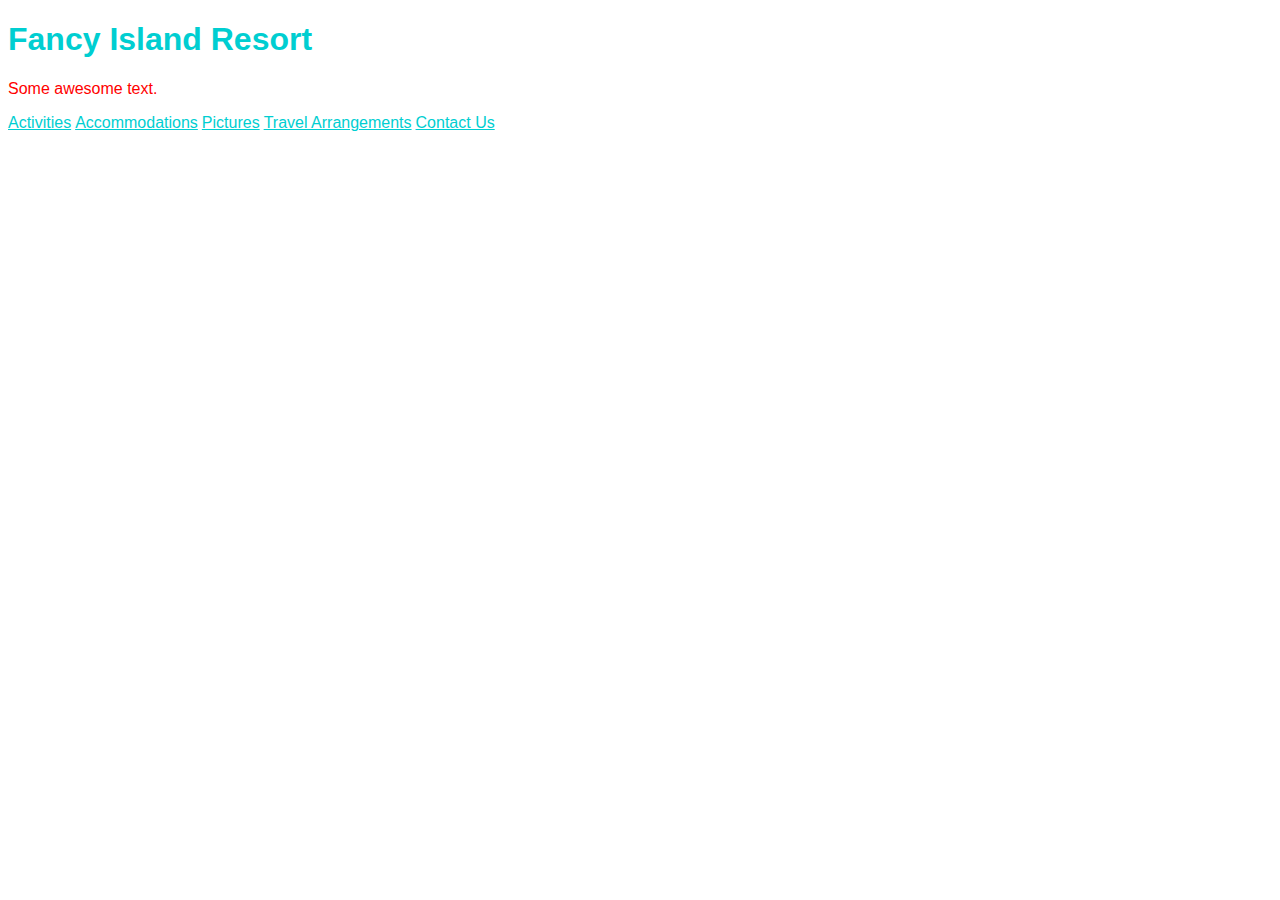
<file: index.html>
<!DOCTYPE html>

<html>
  <header>
    <link href="css/styles.css" rel="stylesheet" type="text/css">
  </header>
  <title>For Test Branch</title>
  <h1>Fancy Island Resort</h1>
  <p>Some awesome text.</p>
  <a href="activities.html">Activities</a>
  <a href="accommodations.html">Accommodations</a>
  <a href="pictures.html">Pictures</a>
  <a href="travel-arrangements.html">Travel Arrangements</a>
  <a href="contact.html">Contact Us</a>
</html>
</file>
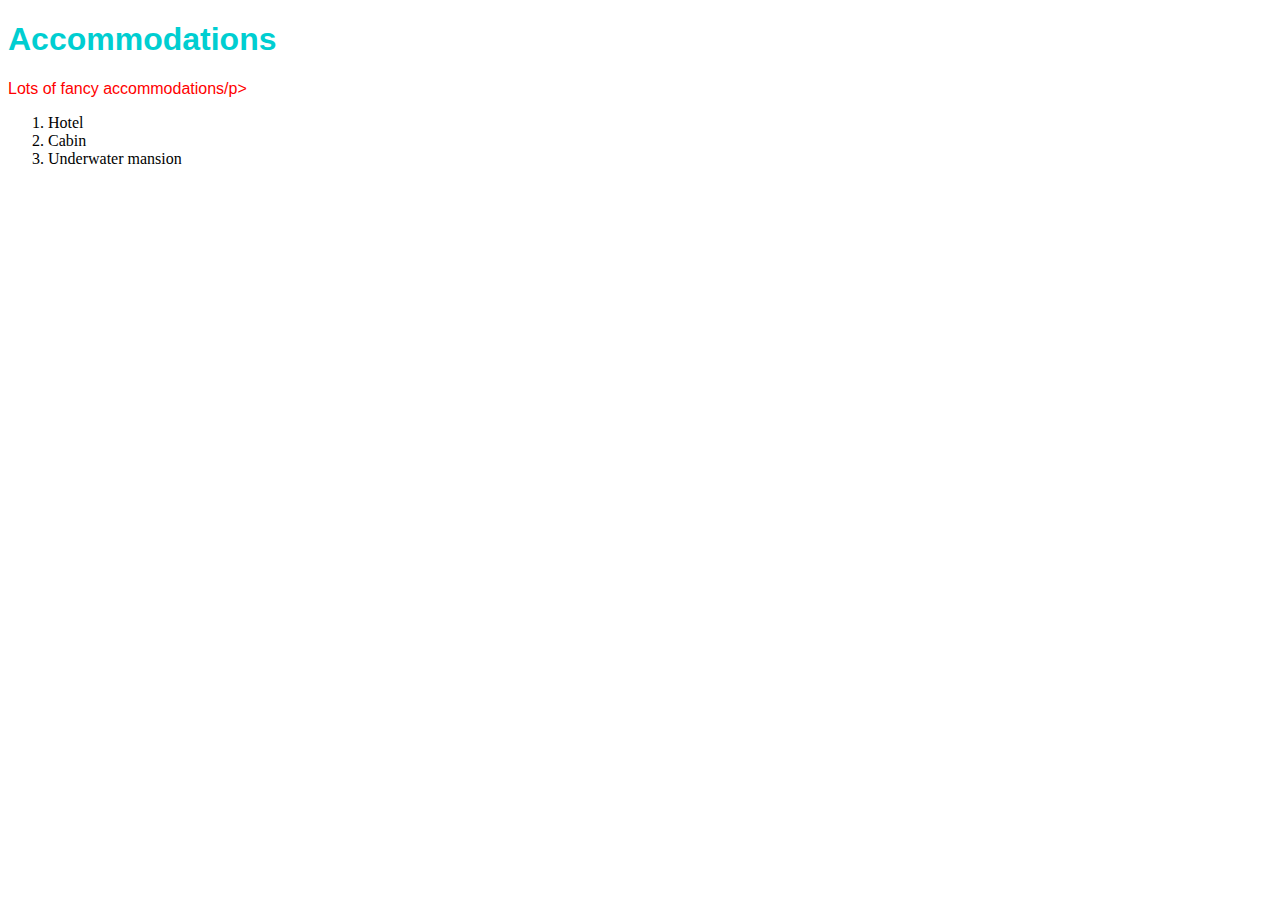
<file: accommodations.html>
<!DOCTYPE html>

<html>
  <header>
    <link href="css/styles.css" rel="stylesheet" type="text/css">
  </header>
  <title>Accommodations</title>
  <h1>Accommodations</h1>
  <p>Lots of fancy accommodations/p>
    <ol>
      <li>Hotel</li>
      <li>Cabin</li>
      <li>Underwater mansion</li>
    </ol>
</html>
</file>
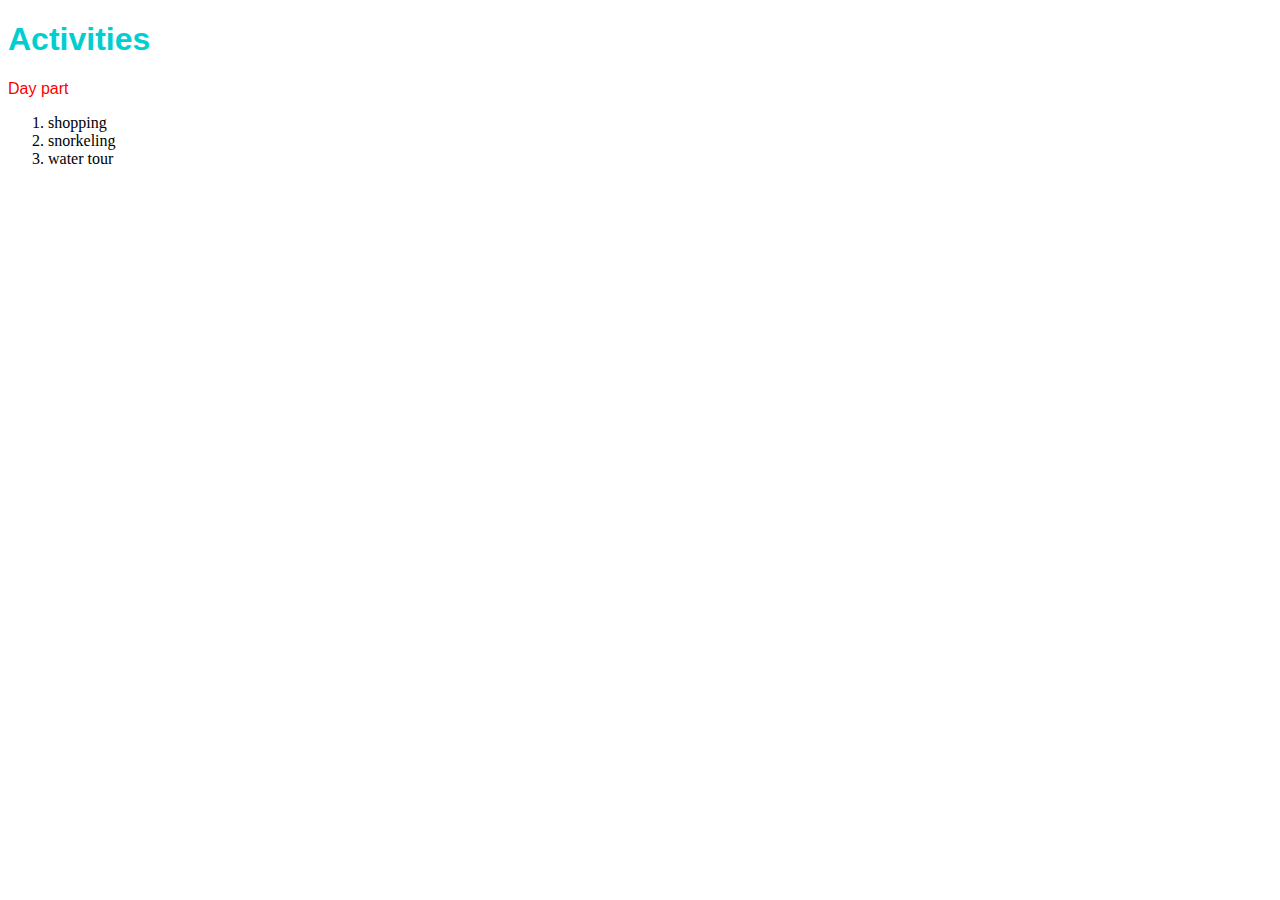
<file: activities.html>
<!DOCTYPE html>

<html>
  <header>
    <link href="css/styles.css" rel="stylesheet" type="text/css">
  </header>
  <title>Activities</title>
  <h1>Activities</h1>
  <p>Day part</p>
    <ol>
      <li>shopping</li>
      <li>snorkeling</li>
      <li>water tour</li>
    </ol>
</html>
</file>
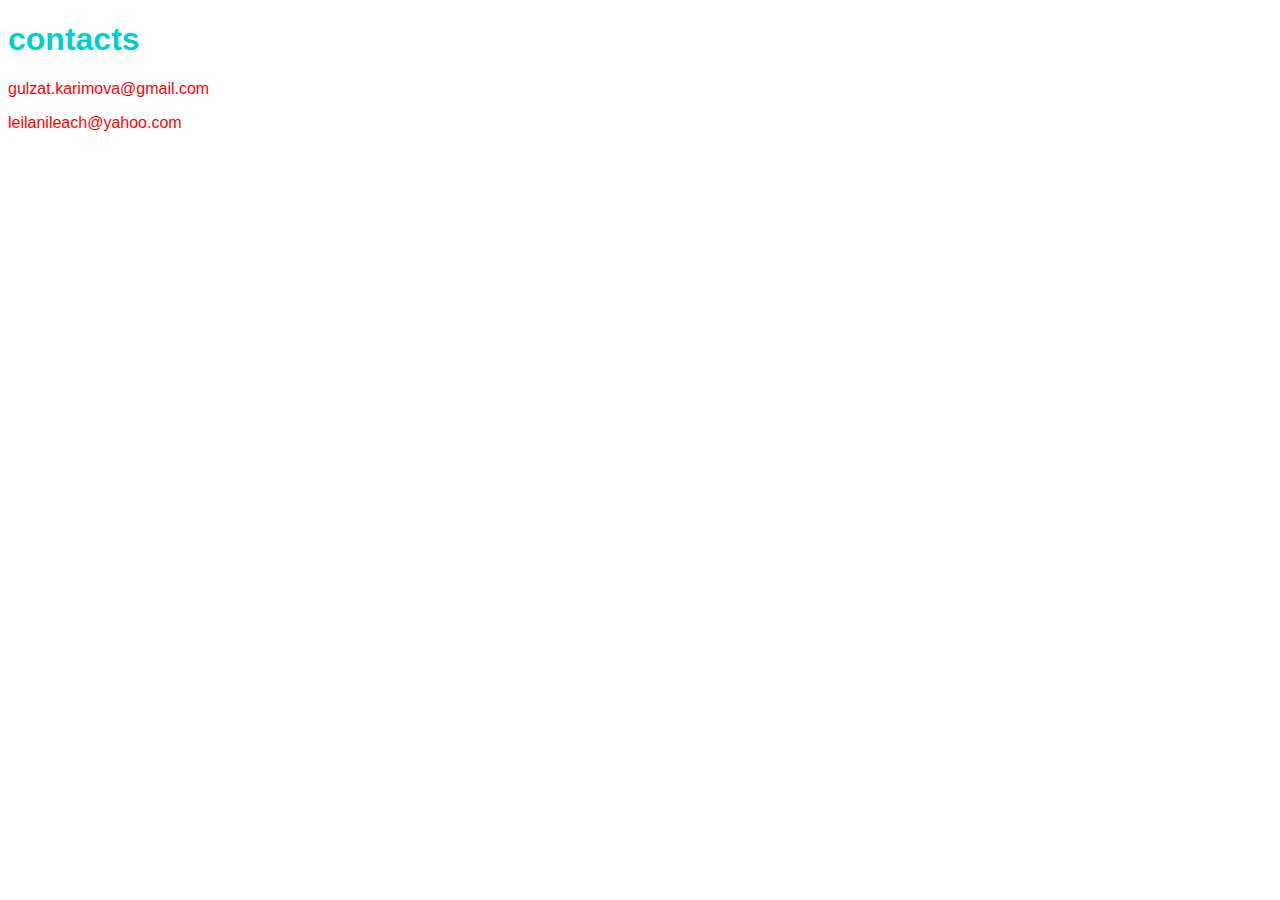
<file: contact.html>
<!DOCTYPE html>

<html>
  <header>
    <link href="css/styles.css" rel="stylesheet" type="text/css">
  </header>
  <title>Contacts</title>
  <h1>contacts</h1>
  <p>gulzat.karimova@gmail.com</p>
  <p>leilanileach@yahoo.com</p>
</html>
</file>
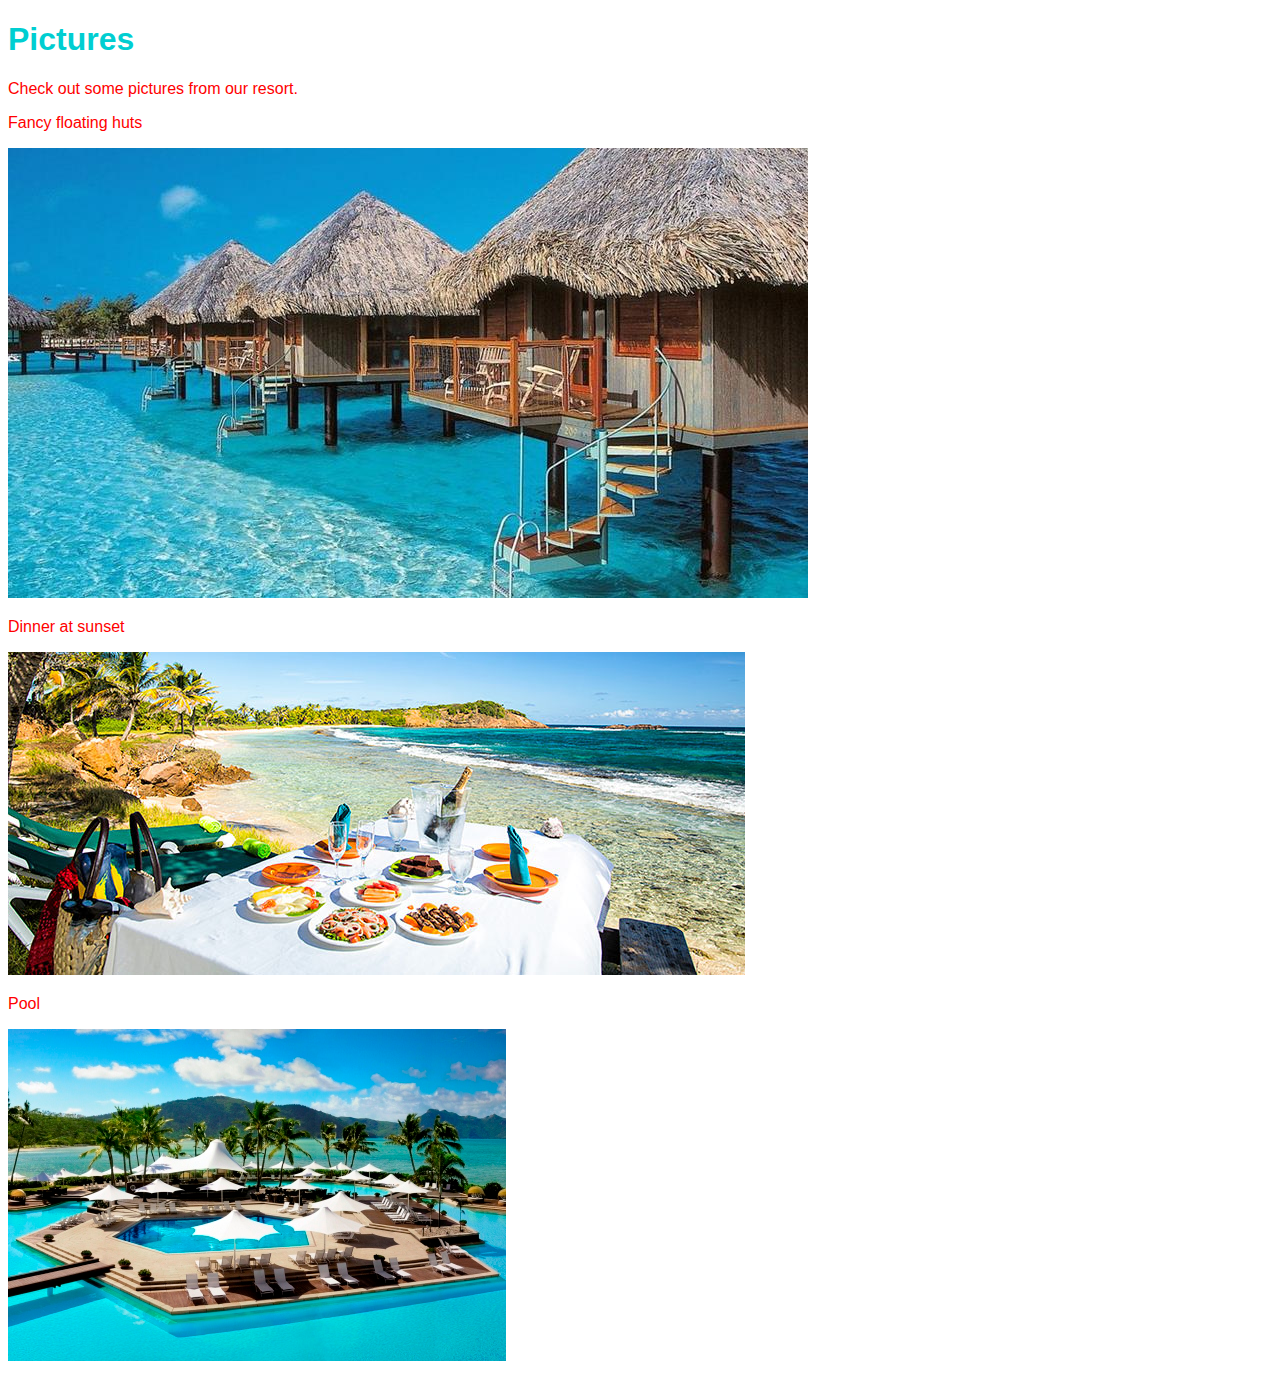
<file: pictures.html>
<!DOCTYPE html>

<html>
  <header>
    <link href="css/styles.css" rel="stylesheet" type="text/css">
  </header>
  <title>Pictures</title>
  <h1>Pictures</h1>
  <p>Check out some pictures from our resort.</p>

  <p>Fancy floating huts</p>
  <img src="images/floating-huts.jpg" alt="fancy floating huts">

  <p>Dinner at sunset</p>
  <img src="images/dinner.jpg" alt="fancy dinner at sunset">

  <p>Pool</p>
  <img src="images/pool.jpg"alt="pool">
</html>
</file>
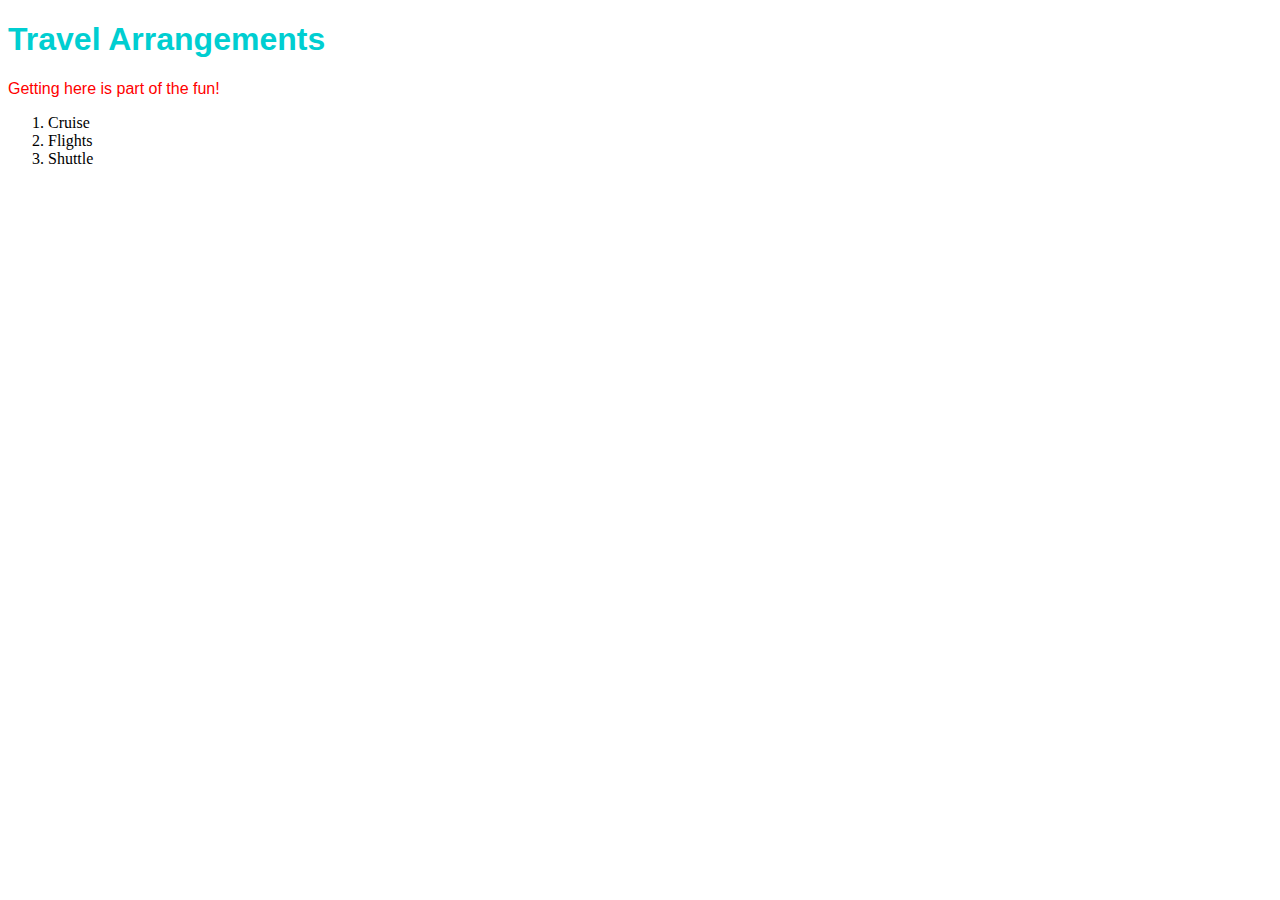
<file: travel-arrangements.html>
<!DOCTYPE html>

<html>
  <header>
    <link href="css/styles.css" rel="stylesheet" type="text/css">
  </header>
  <title>Travel Arrangements</title>
  <h1>Travel Arrangements</h1>
  <p>Getting here is part of the fun!</p>
    <ol>
      <li>Cruise</li>
      <li>Flights</li>
      <li>Shuttle</li>
    </ol>
</html>
</file>
<file: css/styles.css>
p {
  font-size: 16px;
  font-style: normal;
  color: red;
  font-family: sans-serif;

}
h1 {
  font-family: sans-serif;
  color: darkturquoise;
}
a {
  color: darkturquoise;
  font-family: sans-serif;
}
a:visited {
  color: teal;
}
</file>
